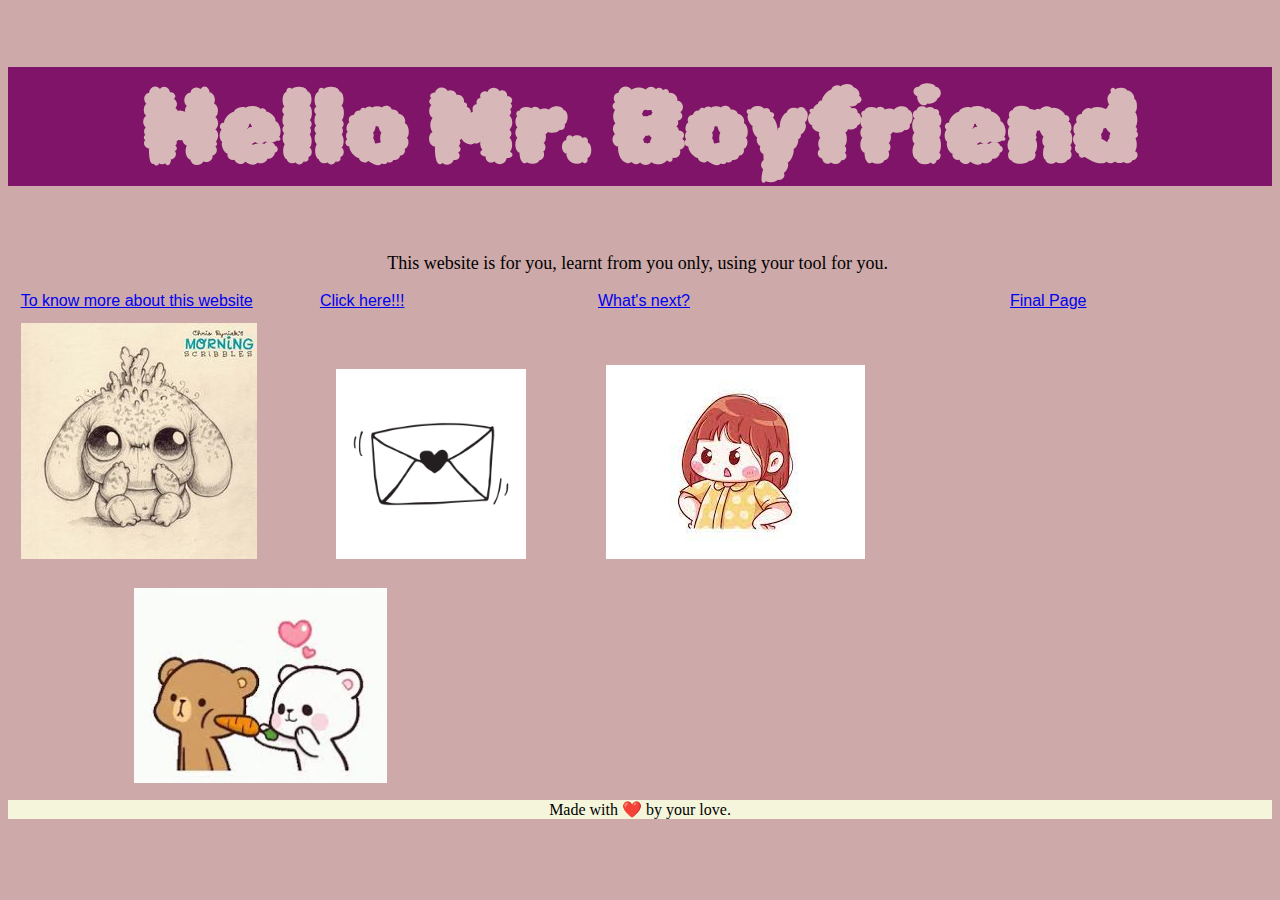
<file: index.html>
<!DOCTYPE html>
<html lang="en">
    <head>
        <meta charset="UTF-8">
        <link rel="stylesheet" href="./style.css" />
        <title>Winter Holidays</title>
        <link rel="preconnect" href="https://fonts.googleapis.com">
        <link rel="preconnect" href="https://fonts.gstatic.com" crossorigin>
        <link href="https://fonts.googleapis.com/css2?family=Rubik+Bubbles&display=swap" rel="stylesheet">
    </head>
    <body>
        <div id="heading">
            <h1>Hello Mr. Boyfriend</h1>
        </div>

        <div id="intro">
            <p>This website is for you, learnt from you only, using your tool for you.</p>
        </div>

        <a id="about" href="./public/About.html">To know more about this website</a>
        <a id="letterpage" href="./public/letter.html">Click here!!!</a>
        <a id="newpage" href="./public/newpage.html">What's next?</a>
        <a id="finalpage" href="./public/finalpage.html">Final Page</a>

        <div id="image1">
            <img class="card1" src="./images/image1.jpg" />
            <img class="card2" id="letter" src="./images/image2.jpg" >
            <img class="card3" id="new" src="./images/image5.jpeg" >
            <img class="card4" id="final" src="./images/image8.jpeg" >
        </div>

        <footer>
            Made with ❤️ by your love.
        </footer>
        <script src="./index.js" charset="utf-8"></script>
    </body>
</html>
</file>
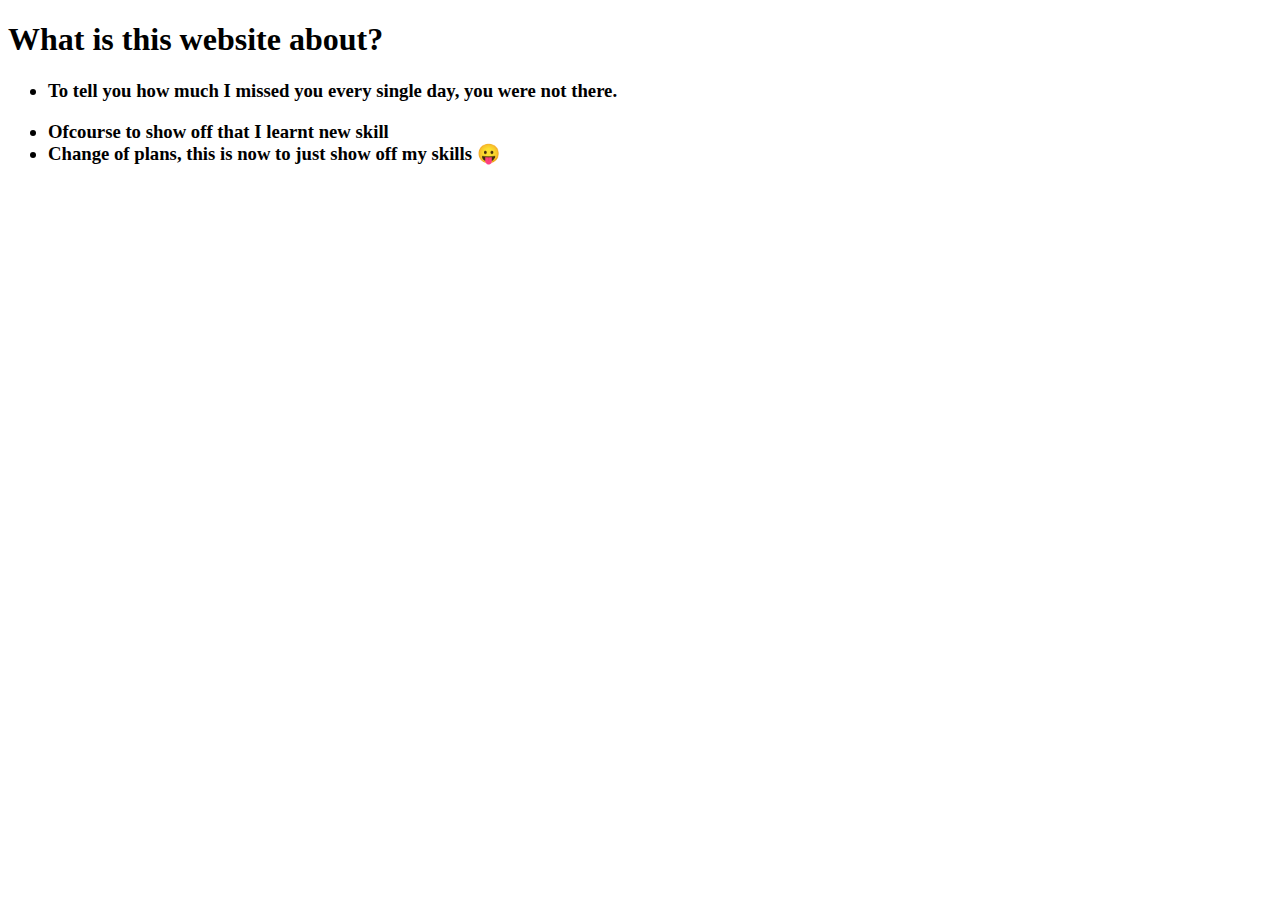
<file: public/About.html>
<!DOCTYPE html>
<html lang="en">
<head>
    <meta charset="UTF-8">
    <title>About</title>
</head>
<body>
    <h1>What is this website about?</h1>
    <ul>
        <h3>
            <li>
                To tell you how much I missed you every single day, you were not there.
            </li>
        </h3>
        <h3>
            <li>
                Ofcourse to show off that I learnt new skill
            </li>
            <li>
                Change of plans, this is now to just show off my skills 😛
            </li>
        </h3>
    </ul>
</body>
</html>
</file>
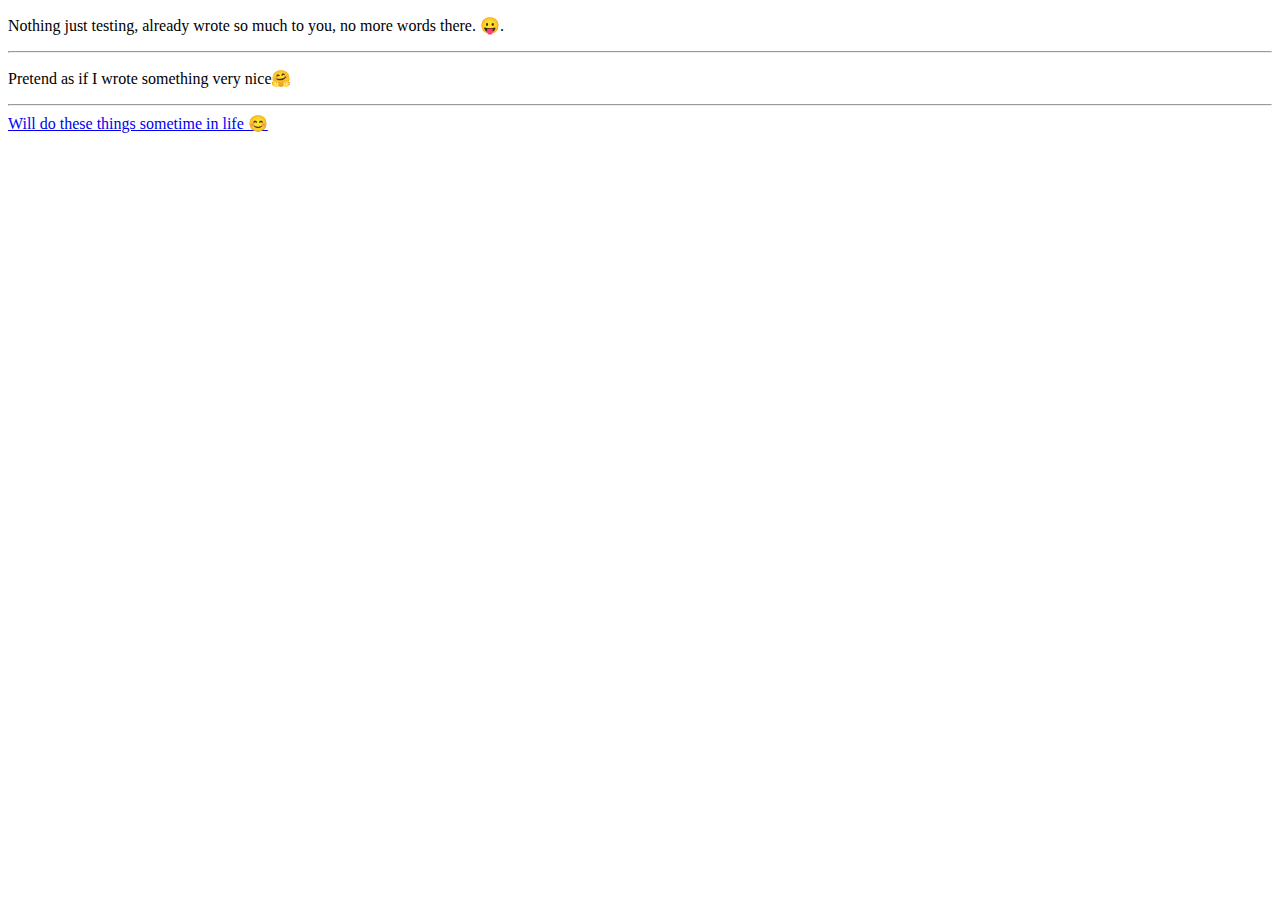
<file: public/letter.html>
<!DOCTYPE html>
<html lang="en">
<head>
    <meta charset="UTF-8">
    <meta name="viewport" content="width=device-width, initial-scale=1.0">
    <title>Letter for you</title>
</head>
<body>
    <p>Nothing just testing, already wrote so much to you, no more words there.
    😛.</p>
    <hr />
    <p>Pretend as if I wrote something very nice🤗</p>
    <hr />
    <a href="https://www.pinkvilla.com/lifestyle/relationships/cute-things-to-do-for-your-boyfriend-1199375"> Will do these things sometime in life  😊</a>
</body>
</html>
</file>
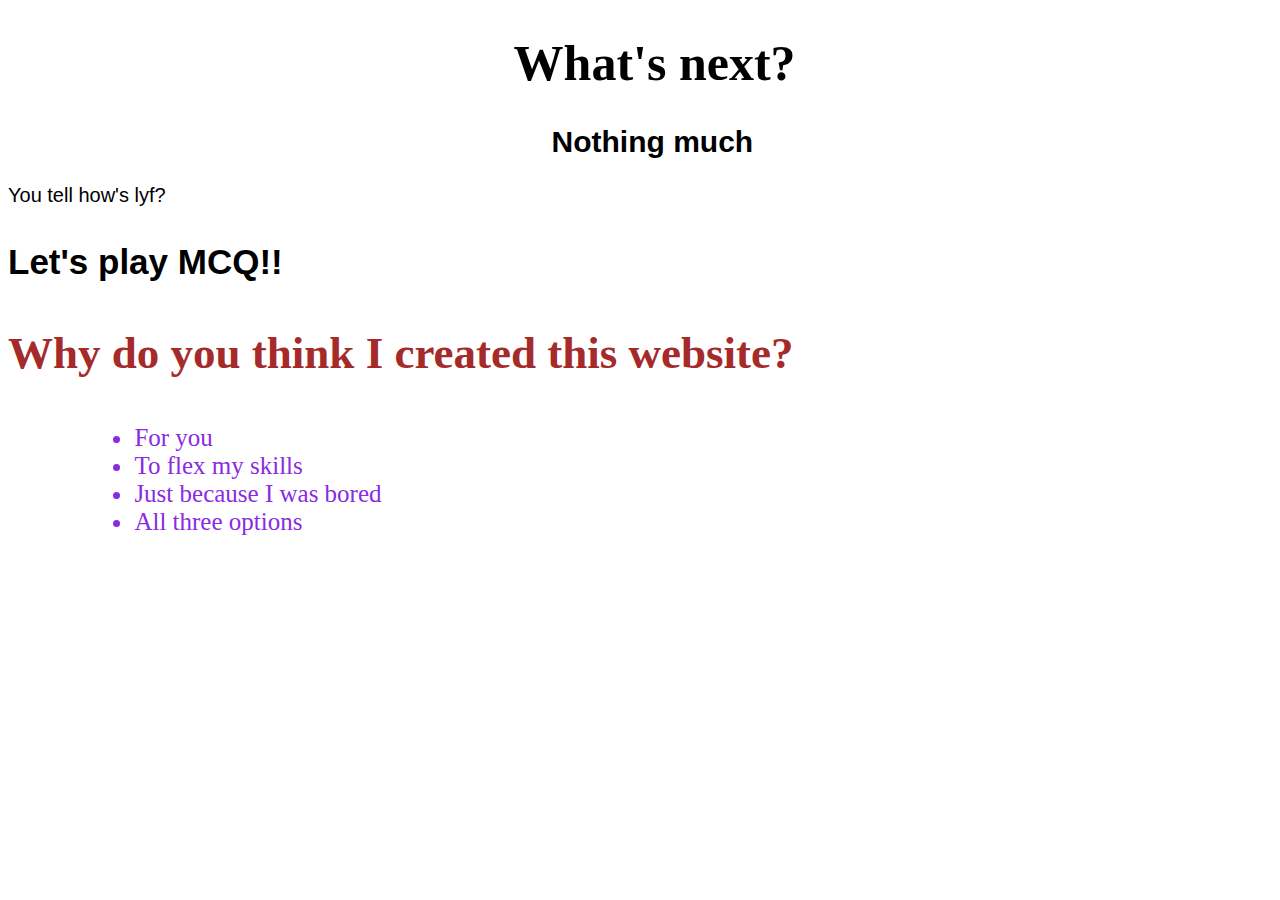
<file: public/newpage.html>
<!DOCTYPE html>
<html lang="en">
<head>
    <meta charset="UTF-8">
    <meta name="viewport" content="width=device-width, initial-scale=1.0">
    <title>Nothing much</title>
</head>
<body>
    <h1 style="padding-left: 40%; font-size: 50px;">What's next?</h1>
    <h2 style="font-family: 'Trebuchet MS', 'Lucida Sans Unicode', 'Lucida Grande', 'Lucida Sans', Arial, sans-serif; font-size: 30px; padding-left: 43%;">Nothing much</h2>
    <p style="font-size: 20px; font-family: Impact, Haettenschweiler, 'Arial Narrow Bold', sans-serif;">You tell how's lyf?</p>
    <h3 style="font-size: 35px;font-family: 'Segoe UI', Tahoma, Geneva, Verdana, sans-serif;"> Let's play MCQ!! </h3>
    <h3 style="font-size: 45px; font-family: Cambria, Cochin, Georgia, Times, 'Times New Roman', serif; color: brown;"> Why do you think I created this website? </h3>
    <ul style="font-size: 25px; color: blueviolet; padding-left: 10%;">
        <li class="wrong">For you </li>
        <li class="true">To flex my skills</li>
        <li class="wrong">Just because I was bored</li>
        <li class="kinda">All three options</li>
    </ul>
    <script src="./newpage.js" charset="utf-8"></script>
</body>
</html>
</file>
<file: style.css>
html{
    background-color: rgb(205, 169, 169);
}
h1{
    color: rgb(215, 183, 183);
    text-align: center;
    font-family: 'Rubik Bubbles';
    font-weight: 10px;
    font-size: 100px;
}
p{
    text-decoration: double;
    font-family: cursive;
    font-size: large;
}

#heading{
    background-color:rgb(128, 20, 104);
    width: 100%;
    height: 100%;
}

#intro{
    margin-left: 30%;
}

a{
    font-family: 'Lucida Sans', 'Lucida Sans Regular', 'Lucida Grande', 'Lucida Sans Unicode', Geneva, Verdana, sans-serif;
}
#about{
    padding: 1%;
}
img{
    padding: 1%;
}
#letterpage{
    padding-left: 4%;
}
#letter{
    padding-left: 5%;
    height: 15%;
    width: 15%;
}
#new{
    padding-left: 5%;
}
#newpage{
    padding-left: 15%;
}
#finalpage{
    padding-left: 25%;
}
#final{
    padding-left: 10%;
    height: 30%;
    width: 20%;
}
footer{
    text-align: center;
    background-color:beige;
    clear: both;
}
</file>
